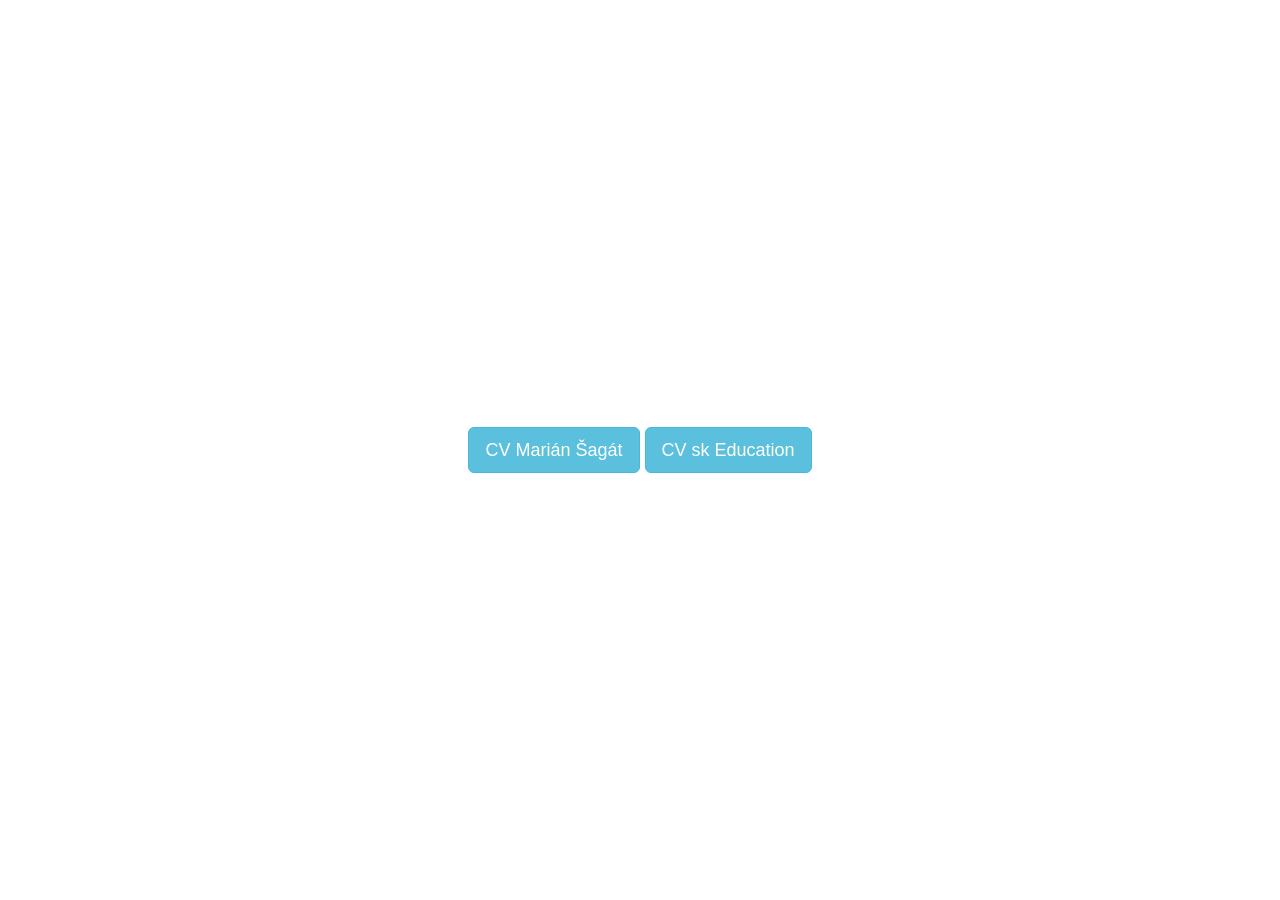
<file: index.html>
<!DOCTYPE html>
<html>

	<head>
	 <title> cv </title>
    <meta charset="utf-8">
    <meta name="viewport" content="width=device-width, initial-scale=1">
    <link rel="stylesheet" href="https://maxcdn.bootstrapcdn.com/bootstrap/3.4.0/css/bootstrap.min.css">
    <script src="https://ajax.googleapis.com/ajax/libs/jquery/3.3.1/jquery.min.js"></script>
	<script src="https://maxcdn.bootstrapcdn.com/bootstrap/3.4.0/js/bootstrap.min.js"></script>
	
	<style>

html, body {
    height: 100%;
}

html {
    display: table;
    margin: auto;
}

body {
    display: table-cell;
    vertical-align: middle;
}
	   </style>
	</head>
	
	<body>
	
		<p>
		<div class="btn-toolbar">
			<div class="btn-group mr-2" role="group" aria-label="First group">
				<a href="CV Marian Sagat.html" target="_parent" class="btn btn-info btn-lg" role="button">CV Marián
					Šagát</a>
			</div>
			<div class="btn-group mr-2" role="group" aria-label="Second group">
	
				<a href="CV_EDU_SK Marian Sagat.html" target="_parent" class="btn btn-info btn-lg" role="button">CV sk
					Education </a>
			</div>
		</div>
		</p>
	
	</body>
</html>
</file>
